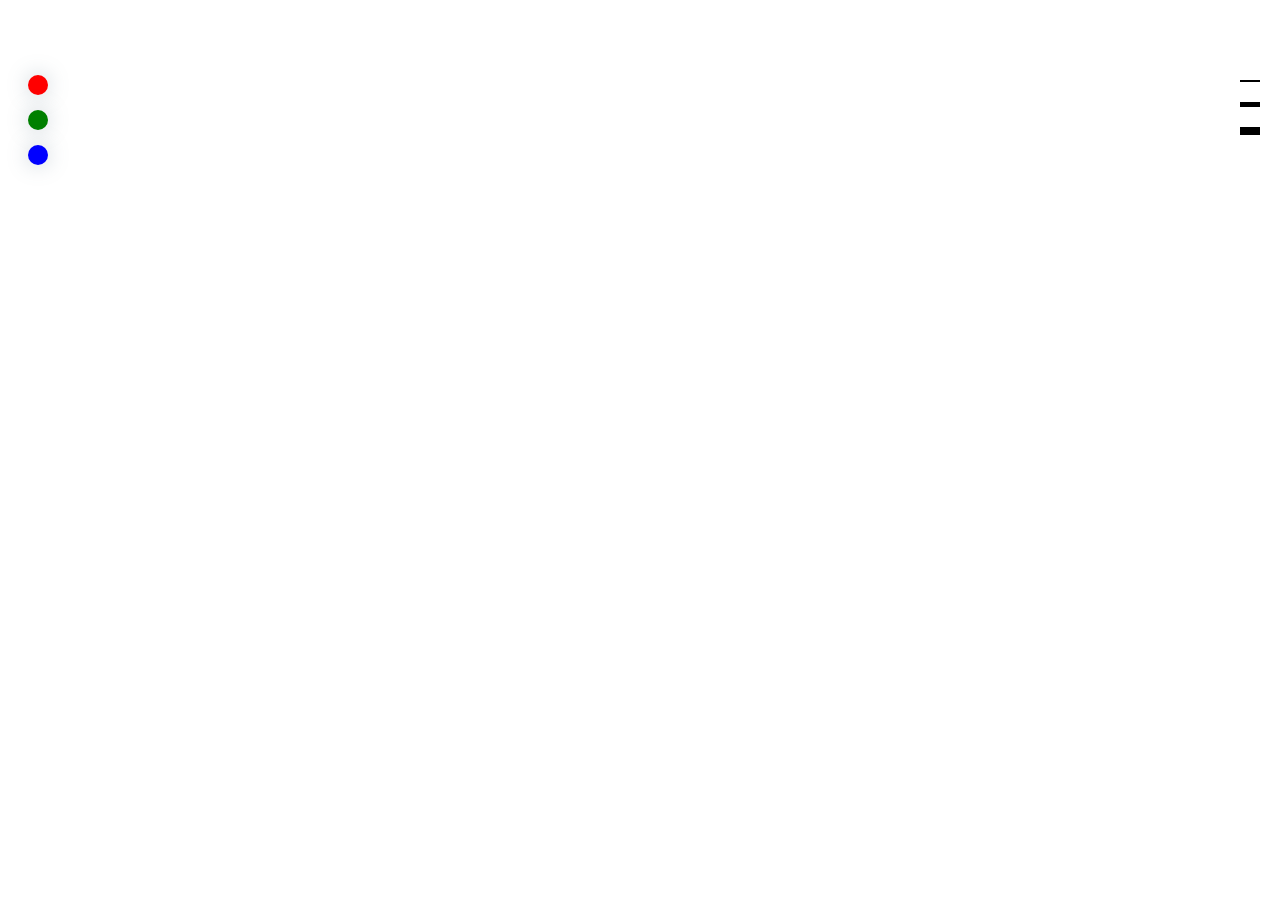
<file: index.html>
<!DOCTYPE html>
<html lang="en">

<head>
  <meta charset="UTF-8">
  <meta name="viewport" content="width=device-width, user-scalable=no, initial-scale=1.0,
maximum-scale=1.0, minimum-scale=1.0">
  <meta http-equiv="X-UA-Compatible" content="ie=edge">
  <title>Document</title>
  <link rel="stylesheet" href="./style.css">
  <script src="//at.alicdn.com/t/font_862532_o2q0nyk63dc.js"></script>
</head>

<body>
  <canvas id="xxx" class="brush"></canvas>
  <div id="actions" class="actions">
    <svg class="icon active" id="brush">
      <use xlink:href="#icon-brush"></use>
    </svg>
    <svg class="icon" id="eraser">
      <use xlink:href="#icon-eraser"></use>
    </svg>
    <svg class="icon" id="remove">
      <use xlink:href="#icon-shanchu"></use>
    </svg>
    <svg class="icon" id="download">
      <use xlink:href="#icon-download"></use>
    </svg>
  </div>

  <ol class="colorList">
    <li id="red" class="red "></li>
    <li id="green" class="green"></li>
    <li id="blue" class="blue"></li>
  </ol>

  <ol class="brushWidthList">
    <li id="thin" class="thin"></li>
    <li id="middle" class="middle"></li>
    <li id="thick" class="thick"></li>
  </ol>

  <script src="./main.js"></script>
</body>

</html>
</file>
<file: style.css>
.icon {
  width: 1em;
  height: 1em;
  vertical-align: -0.15em;
  fill: currentColor;
  overflow: hidden;
}

body,html{
  overflow: hidden;
}

body{
  background: #fff
}
* {
  margin: 0;
  padding: 0;
}

ul,
ol,
li {
  list-style: none;
}

#xxx {
  display: block;
  background: white;
  position: fixed;
  top:0;
  left:0;
 
}


canvas.brush{
  cursor: url("./images/pencil.png"),default;
}

canvas.eraser{
  cursor: url("./images/eraser.png"),default;
}
.actions {
  position: fixed;
  left: 0;
  top: 0;
  padding: 20px; 
}

.icon {
  width: 1.5em;
  height: 1.5em;
  margin: 0 10px;
  transition: all 0.3s;
}

.actions svg.active {
  fill: red;
  transform: scale(1.2)
}

.colorList{
  width:20px;
  position: fixed;
  left:28px;
  top:60px;
}

.colorList>li{
  width:20px;
  height:20px;
  margin:15px 0;
  border-radius: 50%;
  box-shadow: 0px 0px 20px 2px rgba(102, 128, 143, 0.25);
  transition: all 0.3s;
}

.colorList>li.active{
  box-shadow: 0px 0px 5px 2px rgba(102, 128, 143, 0.75);
  transform: scale(1.2);
}

.red{
  background: red;
}

.green{
  background: green;
}

.blue{
  background: blue;
}

.brushWidthList{
  width:20px;
  position: fixed;
  right:20px;
  top:60px;
  overflow: hidden;
}

.brushWidthList>li{
  width:20px;
  height:10px;
  margin:10px 0;
  transition: all 0.3s;
}

.brushWidthList>li.thin{
  border-bottom:2px solid #000;
}

.brushWidthList>li.middle{
  border-bottom: 5px solid #000;
}

.brushWidthList>li.thick{
  border-bottom: 8px solid #000;
}

#remove{
  transition:all 0.5s;
}

#remove.click{
  transform:rotate(360deg)
}
</file>
